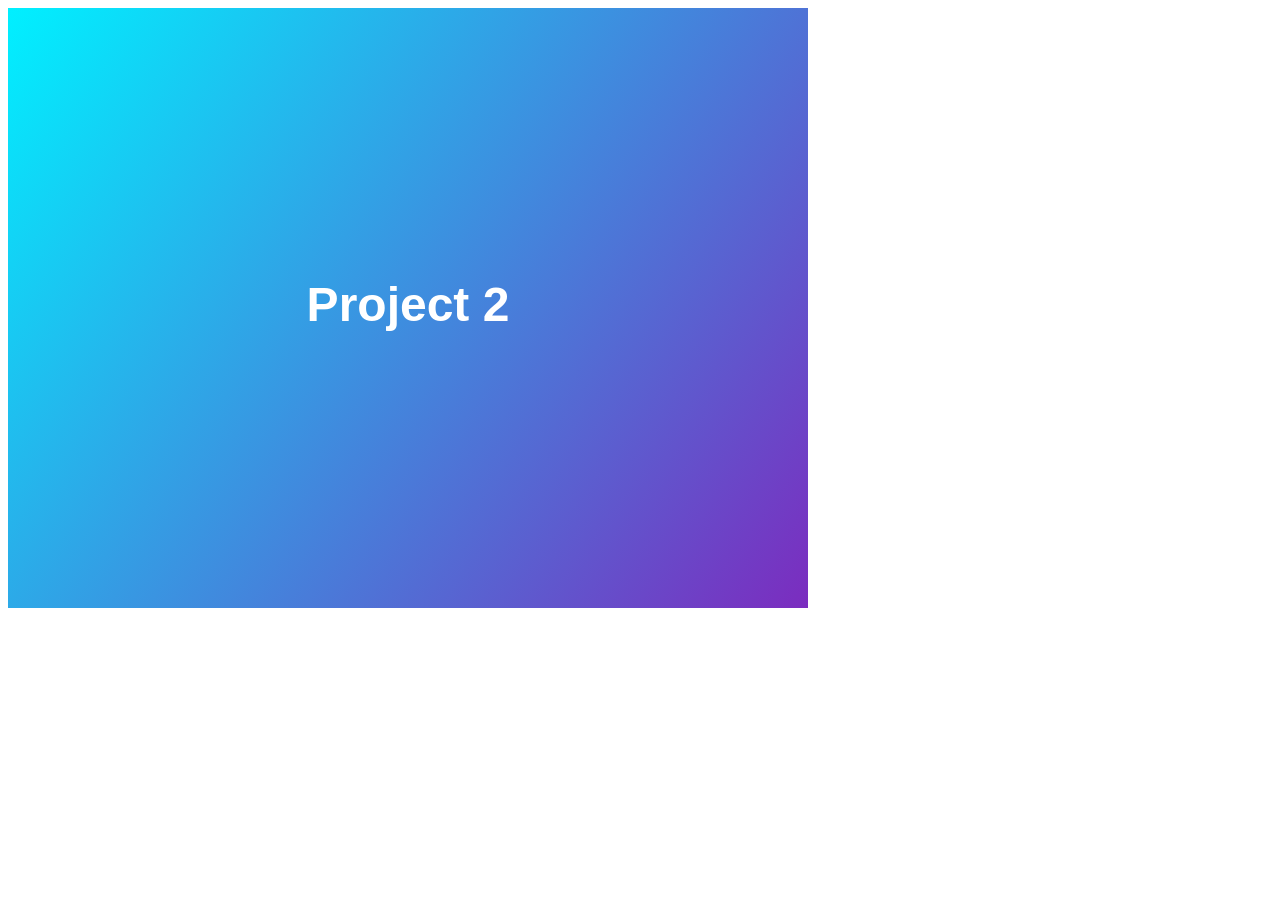
<file: create-placeholders.html>
<!DOCTYPE html>
<html>
<head>
    <title>Generate Placeholder Images</title>
</head>
<body>
    <canvas id="canvas"></canvas>
    <script>
        // This script generates placeholder images
        const canvas = document.getElementById('canvas');
        const ctx = canvas.getContext('2d');
        
        function createPlaceholder(width, height, text, filename) {
            canvas.width = width;
            canvas.height = height;
            
            // Gradient background
            const gradient = ctx.createLinearGradient(0, 0, width, height);
            gradient.addColorStop(0, '#00f0ff');
            gradient.addColorStop(1, '#7b2cbf');
            ctx.fillStyle = gradient;
            ctx.fillRect(0, 0, width, height);
            
            // Text
            ctx.fillStyle = 'white';
            ctx.font = 'bold 48px Arial';
            ctx.textAlign = 'center';
            ctx.textBaseline = 'middle';
            ctx.fillText(text, width / 2, height / 2);
            
            // Download
            const link = document.createElement('a');
            link.download = filename;
            link.href = canvas.toDataURL();
            link.click();
        }
        
        // Generate images
        setTimeout(() => {
            createPlaceholder(400, 400, 'Profile', 'profile-placeholder.jpg');
        }, 100);
        
        setTimeout(() => {
            createPlaceholder(800, 600, 'Project 1', 'project1-placeholder.jpg');
        }, 500);
        
        setTimeout(() => {
            createPlaceholder(800, 600, 'Project 2', 'project2-placeholder.jpg');
        }, 900);
        
        setTimeout(() => {
            createPlaceholder(800, 600, 'Project 3', 'project3-placeholder.jpg');
        }, 1300);
    </script>
</body>
</html>
</file>
